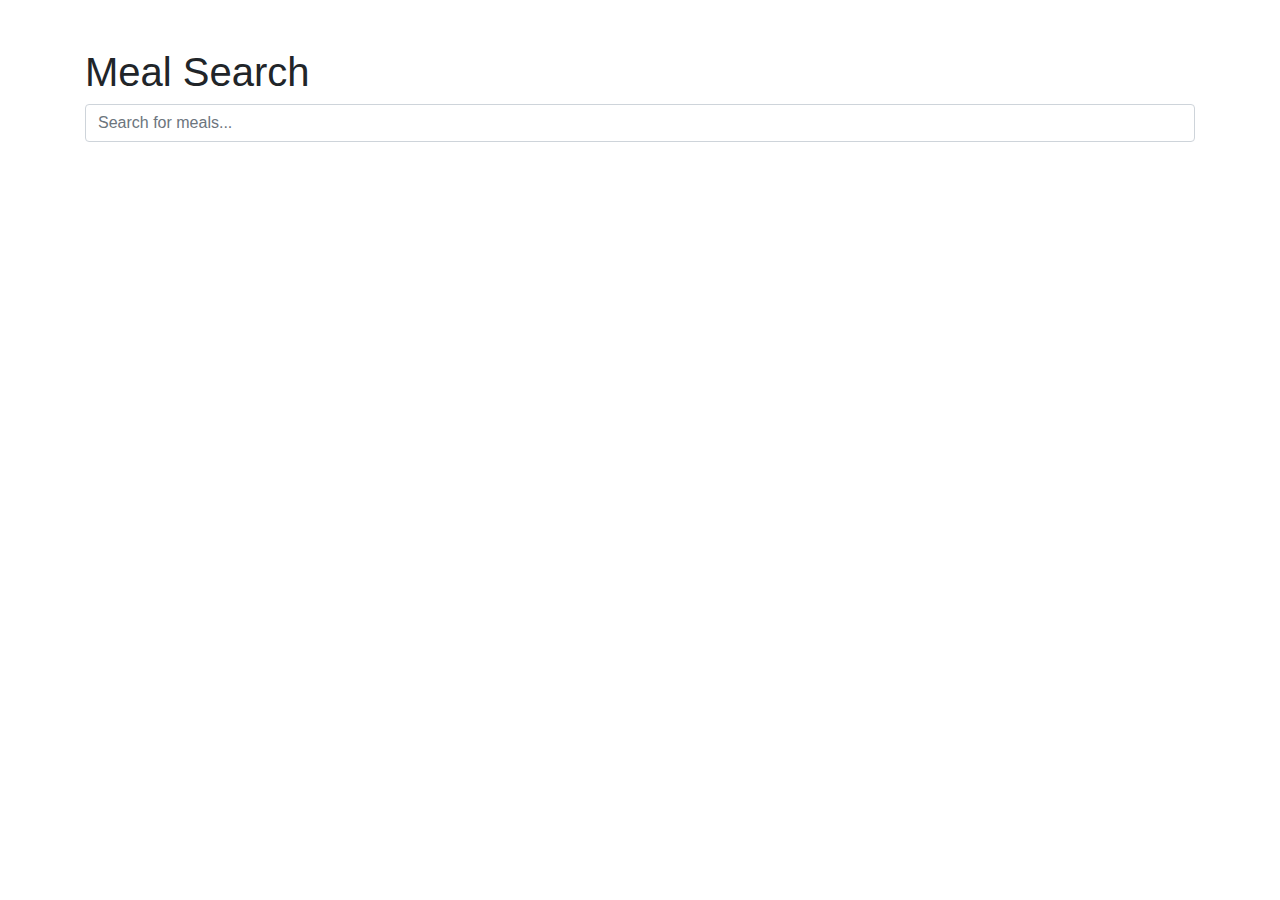
<file: index.html>
<!DOCTYPE html>
<html lang="en">
<head>
    <meta charset="UTF-8">
    <meta name="viewport" content="width=device-width, initial-scale=1.0">
    <title>Meal App</title>
    <link href="https://stackpath.bootstrapcdn.com/bootstrap/4.5.2/css/bootstrap.min.css" rel="stylesheet">
    <link rel="stylesheet" href="style.css">
</head>
<body>

    <div class="container mt-5">
        <h1>Meal Search</h1>
        <input type="text" id="search-input" class="form-control" placeholder="Search for meals...">
        <div id="search-results" class="mt-4"></div>
    </div>

    <script src="script.js"></script>
</body>
</html>
</file>
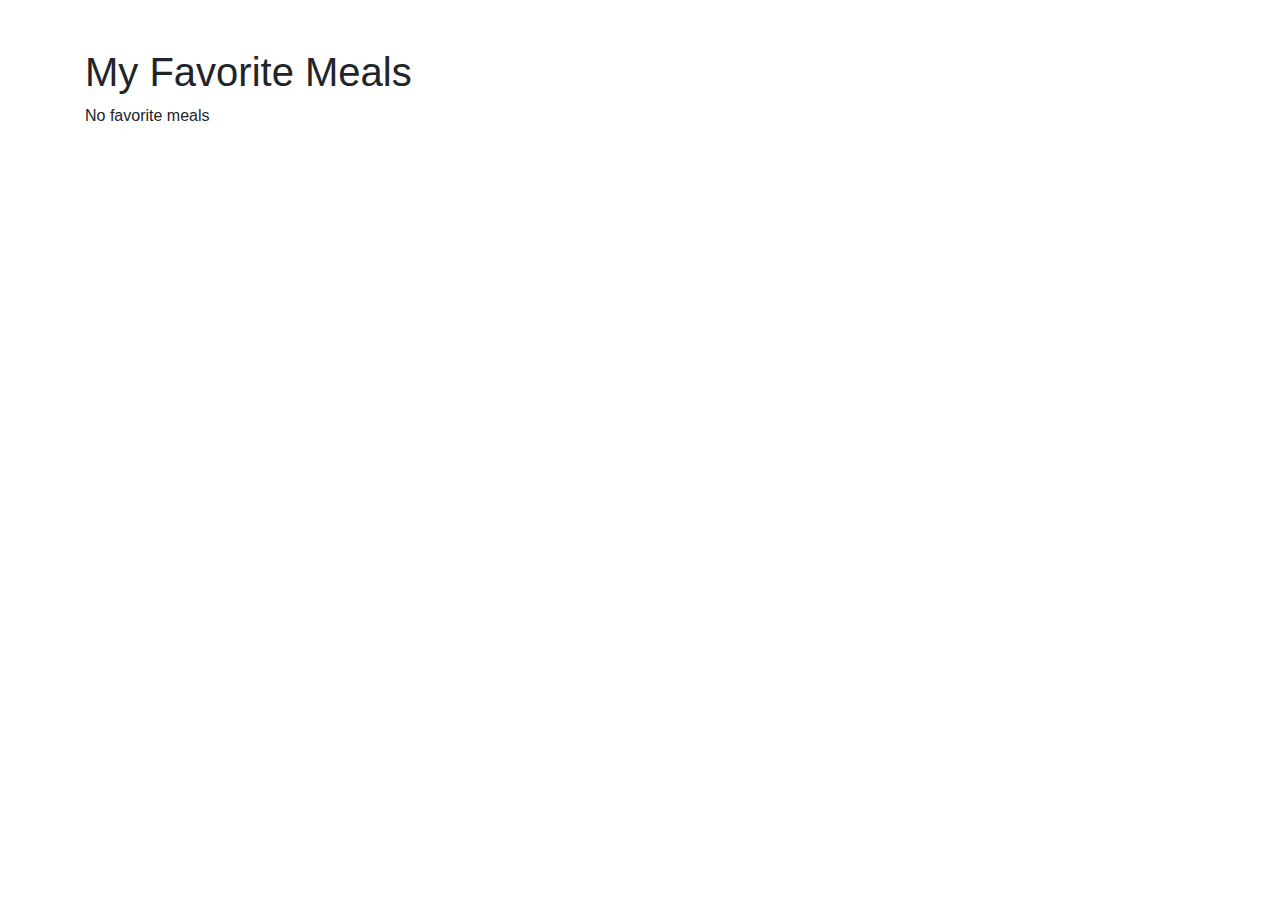
<file: favourites.html>
<!DOCTYPE html>
<html lang="en">
<head>
    <meta charset="UTF-8">
    <meta name="viewport" content="width=device-width, initial-scale=1.0">
    <title>Favorite Meals</title>
    <link href="https://stackpath.bootstrapcdn.com/bootstrap/4.5.2/css/bootstrap.min.css" rel="stylesheet">
</head>
<body>

    <div class="container mt-5">
        <h1>My Favorite Meals</h1>
        <div id="favorite-meals"></div>
    </div>

    <script src="script.js"></script>
</body>
</html>
</file>
<file: style.css>
#search-results img {
    max-width: 150px;
    margin-right: 10px;
}

#search-results div {
    display: flex;
    align-items: center;
    justify-content: space-between;
    margin-bottom: 10px;
}

#favorite-meals img {
    max-width: 150px;
    margin-right: 10px;
}
</file>
